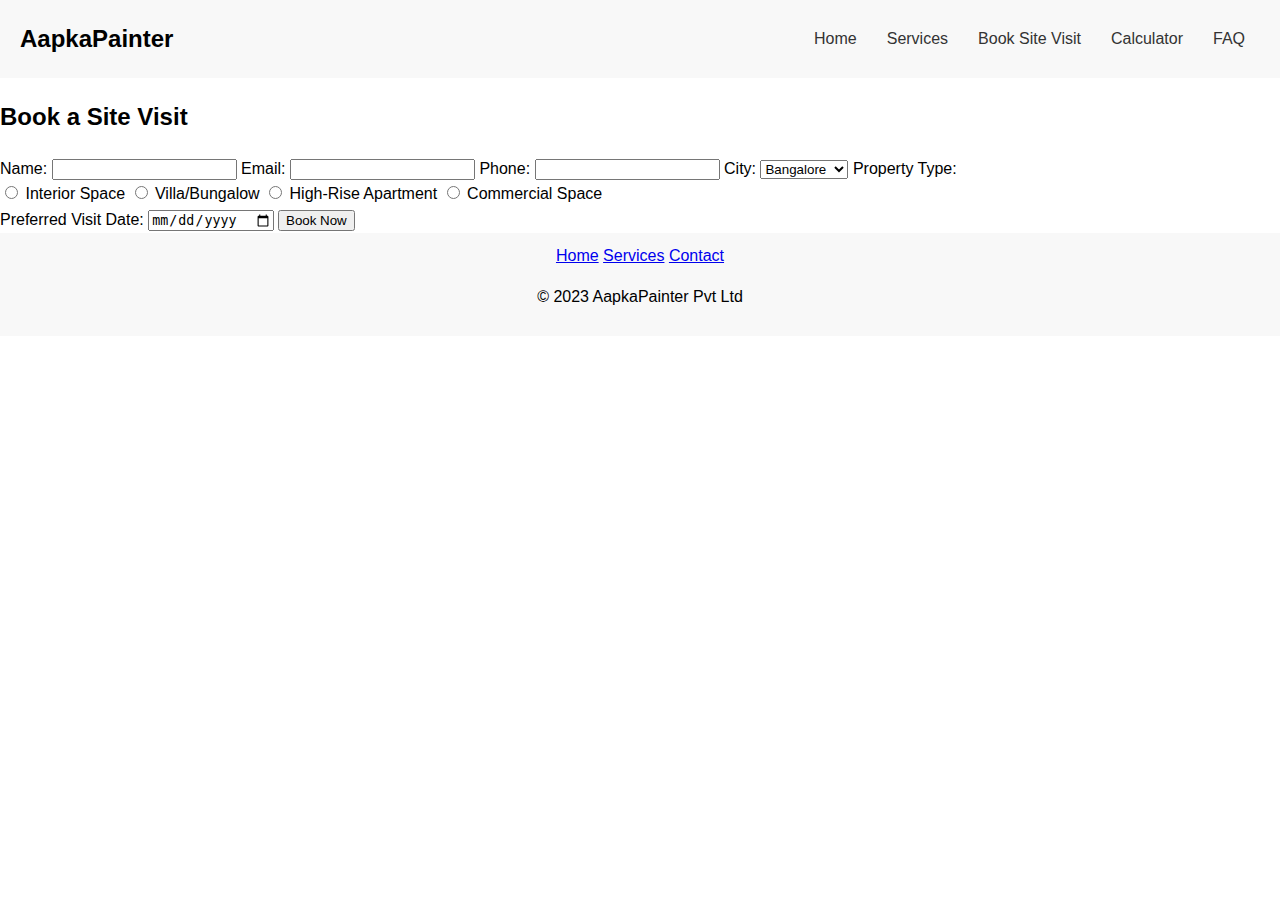
<file: booking.html>
<!DOCTYPE html>
<html lang="en">
<head>
  <meta charset="UTF-8">
  <meta name="viewport" content="width=device-width, initial-scale=1">
  <title>Book a Site Visit | AapkaPainter</title>
  <link rel="stylesheet" href="css/style.css">
</head>
<body>
  <!-- Reuse header from index.html -->
  <header>
    <div class="logo">AapkaPainter</div>
    <nav>
      <ul class="nav-menu">
        <li><a href="index.html">Home</a></li>
        <li><a href="services.html">Services</a></li>
        <li><a href="booking.html">Book Site Visit</a></li>
        <li><a href="calculator.html">Calculator</a></li>
        <li><a href="faq.html">FAQ</a></li>
      </ul>
      <button class="menu-toggle">Menu</button>
    </nav>
  </header>

  <main>
    <section class="booking-form-section">
      <h2>Book a Site Visit</h2>
      <form id="booking-form" novalidate>
        <label for="name">Name:</label>
        <input type="text" id="name" name="name" required>

        <label for="email">Email:</label>
        <input type="email" id="email" name="email" required>

        <label for="phone">Phone:</label>
        <input type="tel" id="phone" name="phone" required>

        <label for="city">City:</label>
        <select id="city" name="city" required>
          <option value="Bangalore">Bangalore</option>
          <option value="Hyderabad">Hyderabad</option>
          <option value="Mumbai">Mumbai</option>
          <option value="Pune">Pune</option>
          <option value="Delhi">Delhi</option>
          <option value="Chennai">Chennai</option>
          <option value="Noida">Noida</option>
          <option value="Gurgaon">Gurgaon</option>
          <option value="Ghaziabad">Ghaziabad</option>
          <option value="Faridabad">Faridabad</option>
        </select>

        <label for="property-type">Property Type:</label>
        <div>
          <input type="radio" id="interior" name="property-type" value="Interior Space" required>
          <label for="interior">Interior Space</label>
          <input type="radio" id="villa" name="property-type" value="Villa/Bungalow" required>
          <label for="villa">Villa/Bungalow</label>
          <input type="radio" id="high-rise" name="property-type" value="High-Rise Apartment" required>
          <label for="high-rise">High-Rise Apartment</label>
          <input type="radio" id="commercial" name="property-type" value="Commercial Space" required>
          <label for="commercial">Commercial Space</label>
        </div>

        <label for="visit-date">Preferred Visit Date:</label>
        <input type="date" id="visit-date" name="visit-date" required>

        <button type="submit">Book Now</button>
      </form>
    </section>
  </main>

  <footer>
    <div class="footer-nav">
      <a href="index.html">Home</a>
      <a href="services.html">Services</a>
      <a href="booking.html">Contact</a>
    </div>
    <p>&copy; 2023 AapkaPainter Pvt Ltd</p>
  </footer>

  <script src="js/script.js"></script>
</body>
</html>
</file>
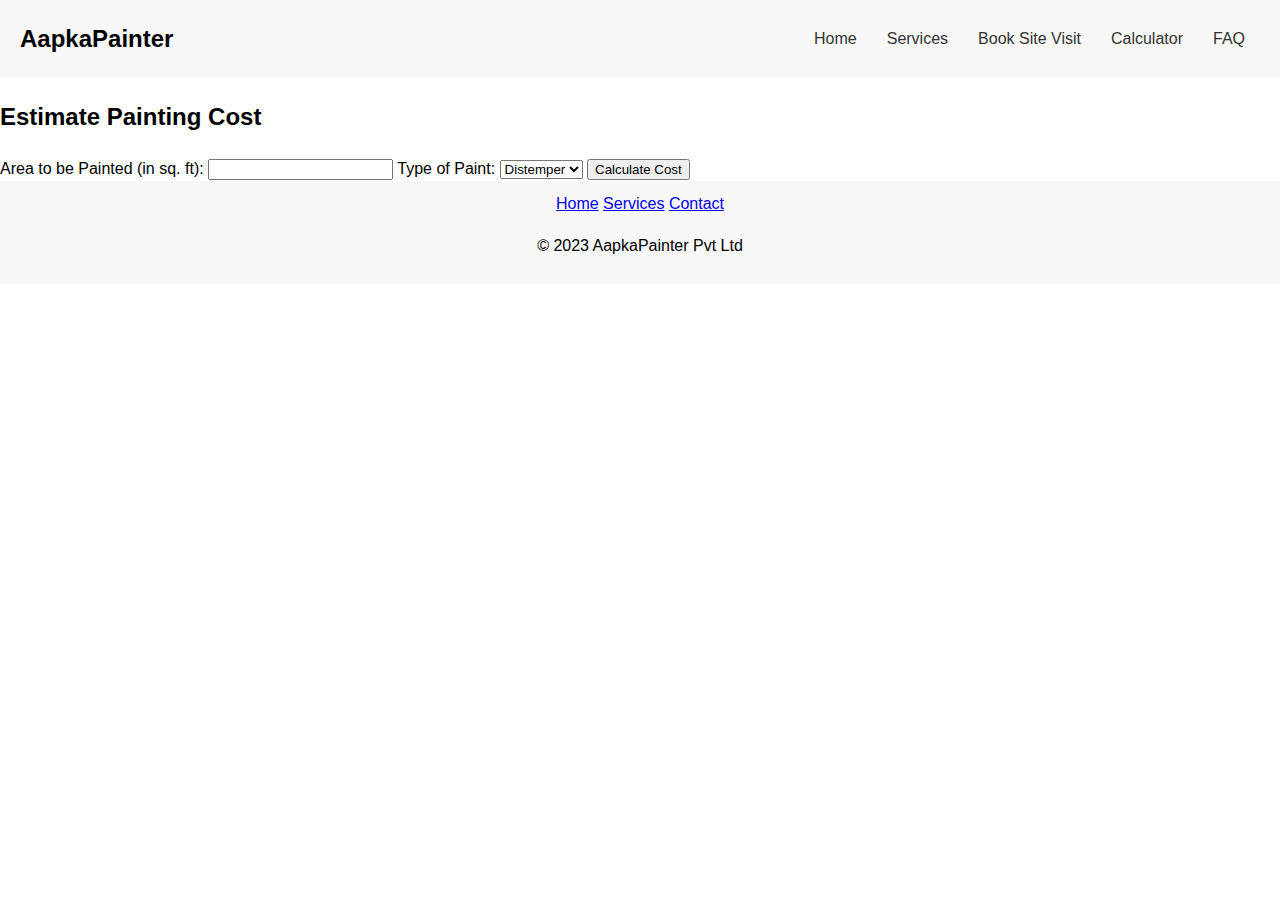
<file: calculator.html>
<!DOCTYPE html>
<html lang="en">
<head>
  <meta charset="UTF-8">
  <meta name="viewport" content="width=device-width, initial-scale=1">
  <title>Painting Cost Calculator | AapkaPainter</title>
  <link rel="stylesheet" href="css/style.css">
</head>
<body>
  <!-- Reuse header from index.html -->
  <header>
    <div class="logo">AapkaPainter</div>
    <nav>
      <ul class="nav-menu">
        <li><a href="index.html">Home</a></li>
        <li><a href="services.html">Services</a></li>
        <li><a href="booking.html">Book Site Visit</a></li>
        <li><a href="calculator.html">Calculator</a></li>
        <li><a href="faq.html">FAQ</a></li>
      </ul>
      <button class="menu-toggle">Menu</button>
    </nav>
  </header>

  <main>
    <section class="calculator-section">
      <h2>Estimate Painting Cost</h2>
      <form id="cost-calculator" novalidate>
        <label for="area">Area to be Painted (in sq. ft):</label>
        <input type="number" id="area" name="area" required>

        <label for="paint-type">Type of Paint:</label>
        <select id="paint-type" name="paint-type" required>
          <option value="distemper">Distemper</option>
          <option value="emulsion">Emulsion</option>
          <option value="enamel">Enamel</option>
          <option value="texture">Texture</option>
          <option value="lustre">Lustre</option>
        </select>

        <button type="submit">Calculate Cost</button>
      </form>

      <div id="result" class="result"></div>
    </section>
  </main>

  <footer>
    <div class="footer-nav">
      <a href="index.html">Home</a>
      <a href="services.html">Services</a>
      <a href="booking.html">Contact</a>
    </div>
    <p>&copy; 2023 AapkaPainter Pvt Ltd</p>
  </footer>

  <script src="js/script.js"></script>
</body>
</html>
</file>
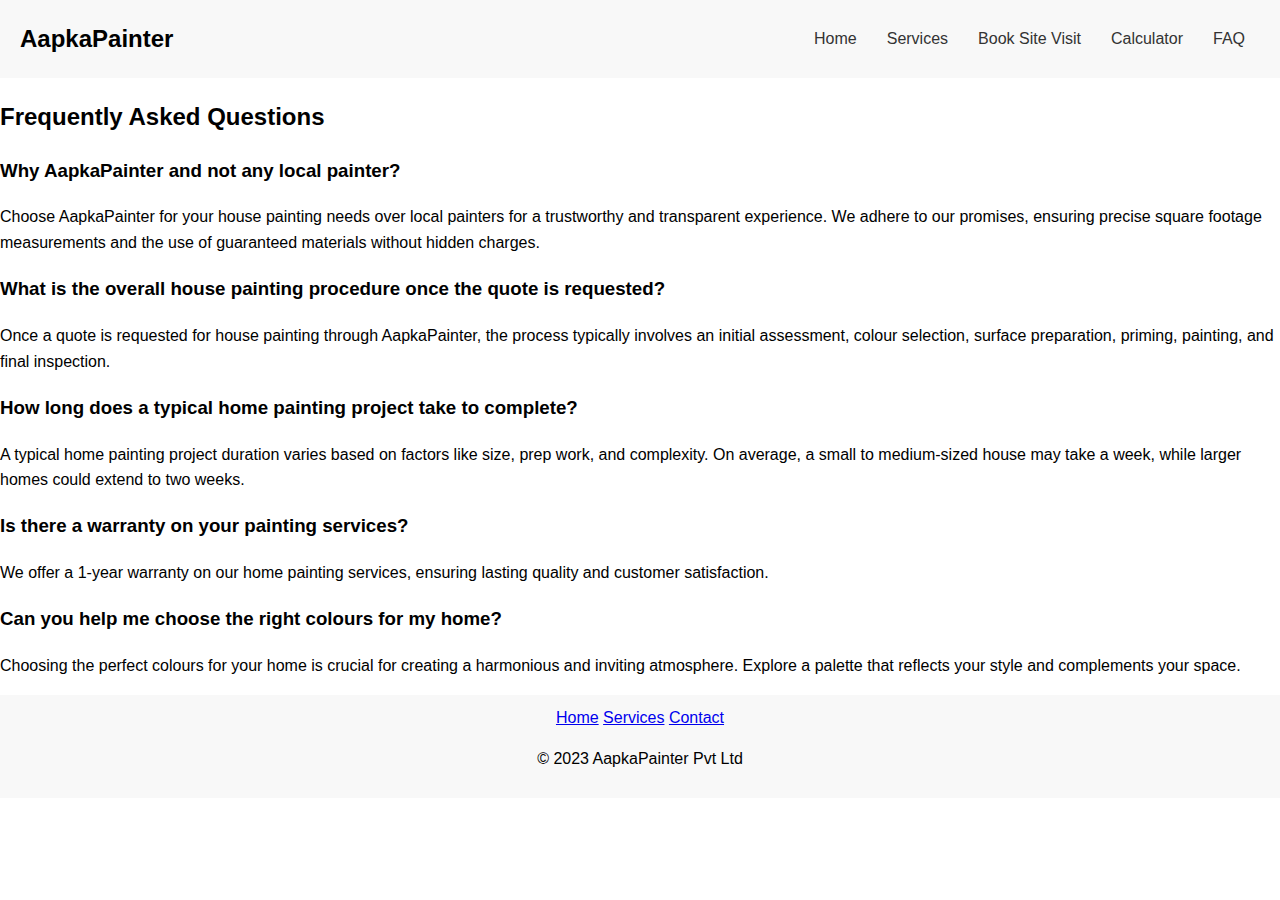
<file: faq.html>
<!DOCTYPE html>
<html lang="en">
<head>
  <meta charset="UTF-8">
  <meta name="viewport" content="width=device-width, initial-scale=1">
  <title>FAQ | AapkaPainter</title>
  <link rel="stylesheet" href="css/style.css">
</head>
<body>
  <!-- Reuse header from index.html -->
  <header>
    <div class="logo">AapkaPainter</div>
    <nav>
      <ul class="nav-menu">
        <li><a href="index.html">Home</a></li>
        <li><a href="services.html">Services</a></li>
        <li><a href="booking.html">Book Site Visit</a></li>
        <li><a href="calculator.html">Calculator</a></li>
        <li><a href="faq.html">FAQ</a></li>
      </ul>
      <button class="menu-toggle">Menu</button>
    </nav>
  </header>

  <main>
    <section class="faq-section">
      <h2>Frequently Asked Questions</h2>
      <div class="faq-item">
        <h3>Why AapkaPainter and not any local painter?</h3>
        <p>Choose AapkaPainter for your house painting needs over local painters for a trustworthy and transparent experience. We adhere to our promises, ensuring precise square footage measurements and the use of guaranteed materials without hidden charges.</p>
      </div>
      <div class="faq-item">
        <h3>What is the overall house painting procedure once the quote is requested?</h3>
        <p>Once a quote is requested for house painting through AapkaPainter, the process typically involves an initial assessment, colour selection, surface preparation, priming, painting, and final inspection.</p>
      </div>
      <div class="faq-item">
        <h3>How long does a typical home painting project take to complete?</h3>
        <p>A typical home painting project duration varies based on factors like size, prep work, and complexity. On average, a small to medium-sized house may take a week, while larger homes could extend to two weeks.</p>
      </div>
      <div class="faq-item">
        <h3>Is there a warranty on your painting services?</h3>
        <p>We offer a 1-year warranty on our home painting services, ensuring lasting quality and customer satisfaction.</p>
      </div>
      <div class="faq-item">
        <h3>Can you help me choose the right colours for my home?</h3>
        <p>Choosing the perfect colours for your home is crucial for creating a harmonious and inviting atmosphere. Explore a palette that reflects your style and complements your space.</p>
      </div>
    </section>
  </main>

  <footer>
    <div class="footer-nav">
      <a href="index.html">Home</a>
      <a href="services.html">Services</a>
      <a href="booking.html">Contact</a>
    </div>
    <p>&copy; 2023 AapkaPainter Pvt Ltd</p>
  </footer>

  <script src="js/script.js"></script>
</body>
</html>
</file>
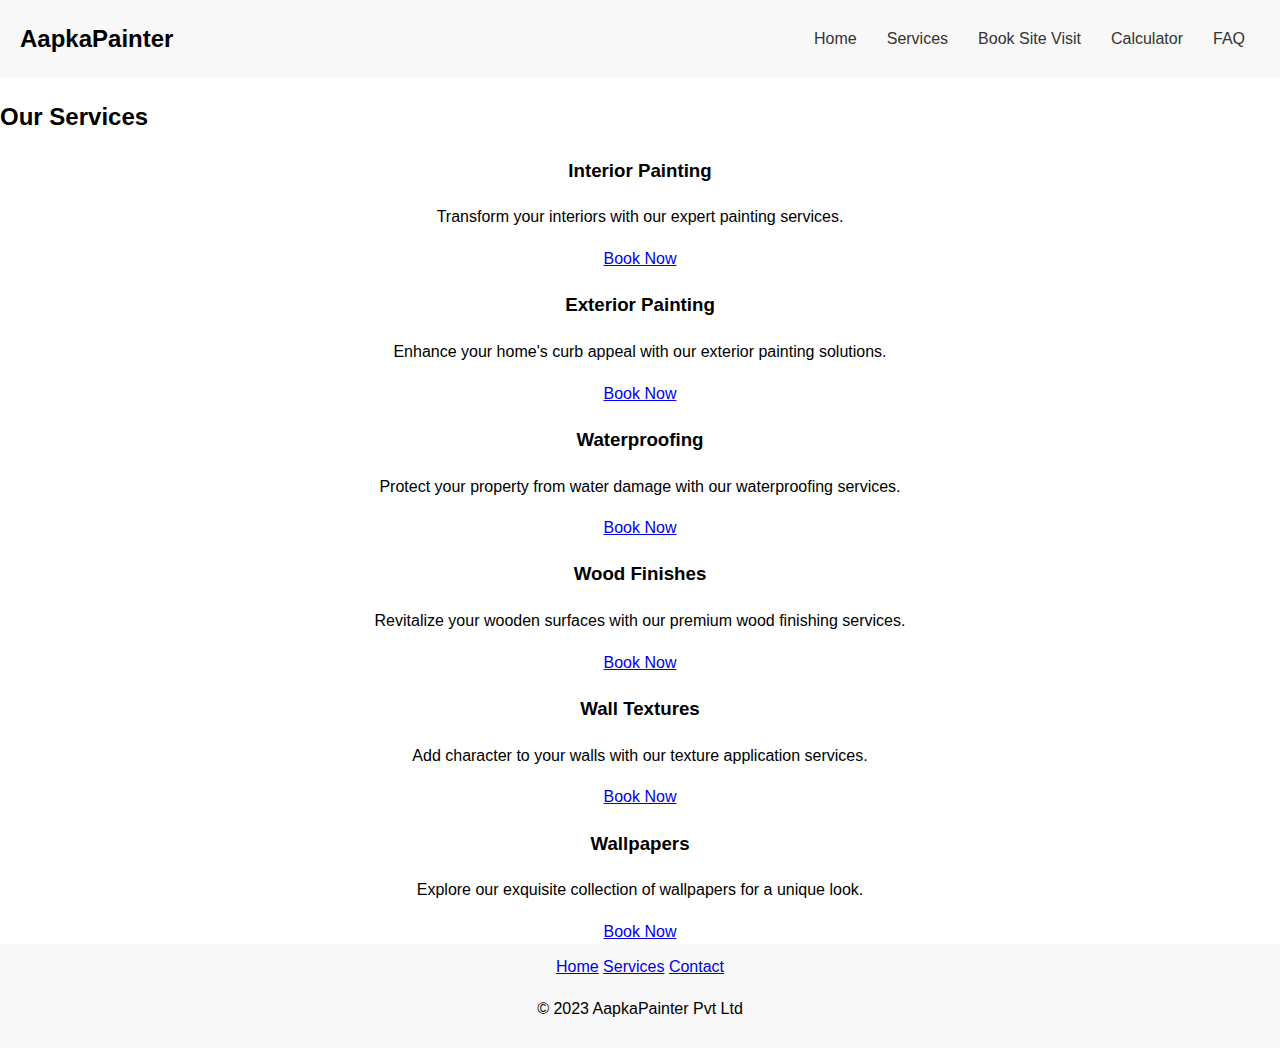
<file: services.html>
<!DOCTYPE html>
<html lang="en">
<head>
  <meta charset="UTF-8">
  <meta name="viewport" content="width=device-width, initial-scale=1">
  <title>Our Services | AapkaPainter</title>
  <link rel="stylesheet" href="css/style.css">
</head>
<body>
  <!-- Reuse header from index.html -->
  <header>
    <div class="logo">AapkaPainter</div>
    <nav>
      <ul class="nav-menu">
        <li><a href="index.html">Home</a></li>
        <li><a href="services.html">Services</a></li>
        <li><a href="booking.html">Book Site Visit</a></li>
        <li><a href="calculator.html">Calculator</a></li>
        <li><a href="faq.html">FAQ</a></li>
      </ul>
      <button class="menu-toggle">Menu</button>
    </nav>
  </header>

  <main>
    <section class="services-overview">
      <h2>Our Services</h2>
      <div class="service-item">
        <h3>Interior Painting</h3>
        <p>Transform your interiors with our expert painting services.</p>
        <a class="cta" href="booking.html">Book Now</a>
      </div>
      <div class="service-item">
        <h3>Exterior Painting</h3>
        <p>Enhance your home's curb appeal with our exterior painting solutions.</p>
        <a class="cta" href="booking.html">Book Now</a>
      </div>
      <div class="service-item">
        <h3>Waterproofing</h3>
        <p>Protect your property from water damage with our waterproofing services.</p>
        <a class="cta" href="booking.html">Book Now</a>
      </div>
      <div class="service-item">
        <h3>Wood Finishes</h3>
        <p>Revitalize your wooden surfaces with our premium wood finishing services.</p>
        <a class="cta" href="booking.html">Book Now</a>
      </div>
      <div class="service-item">
        <h3>Wall Textures</h3>
        <p>Add character to your walls with our texture application services.</p>
        <a class="cta" href="booking.html">Book Now</a>
      </div>
      <div class="service-item">
        <h3>Wallpapers</h3>
        <p>Explore our exquisite collection of wallpapers for a unique look.</p>
        <a class="cta" href="booking.html">Book Now</a>
      </div>
    </section>
  </main>

  <footer>
    <div class="footer-nav">
      <a href="index.html">Home</a>
      <a href="services.html">Services</a>
      <a href="booking.html">Contact</a>
    </div>
    <p>&copy; 2023 AapkaPainter Pvt Ltd</p>
  </footer>

  <script src="js/script.js"></script>
</body>
</html>
</file>
<file: css/style.css>
/* Global Styles */
body {
    font-family: Arial, sans-serif;
    margin: 0;
    padding: 0;
    line-height: 1.6;
}

header {
    background: #f8f8f8;
    padding: 10px 20px;
    display: flex;
    justify-content: space-between;
    align-items: center;
}

.logo {
    font-size: 24px;
    font-weight: bold;
}

.nav-menu {
    list-style: none;
    display: flex;
}

.nav-menu li {
    margin: 0 15px;
}

.nav-menu a {
    text-decoration: none;
    color: #333;
}

.menu-toggle {
    display: none; /* Hidden for desktop */
}

/* Hero Section */
.hero {
    position: relative;
    height: 400px;
    overflow: hidden;
}

.slider {
    display: flex;
    transition: transform 0.5s ease;
}

.slide {
    min-width: 100%;
    height: 100%;
    background-size: cover;
    background-position: center;
}

.slide-content {
    position: absolute;
    bottom: 20px;
    left: 20px;
    color: white;
}

/* Services Highlights */
.services-highlights {
    display: flex;
    justify-content: space-around;
    padding: 20px;
}

.service-item {
    text-align: center;
}

/* How It Works Section */
.how-it-works {
    padding: 20px;
}

.steps {
    display: flex;
    justify-content: space-around;
}

/* Footer */
footer {
    background: #f8f8f8;
    padding: 10px 20px;
    text-align: center;
}

/* Responsive Styles */
@media (max-width: 768px) {
    .nav-menu {
        flex-direction: column;
        display: none; /* Hidden by default */
    }

    .menu-toggle {
        display: block; /* Show toggle button */
    }

    .services-highlights {
        flex-direction: column;
    }

    .steps {
        flex-direction: column;
    }
}
</file>
